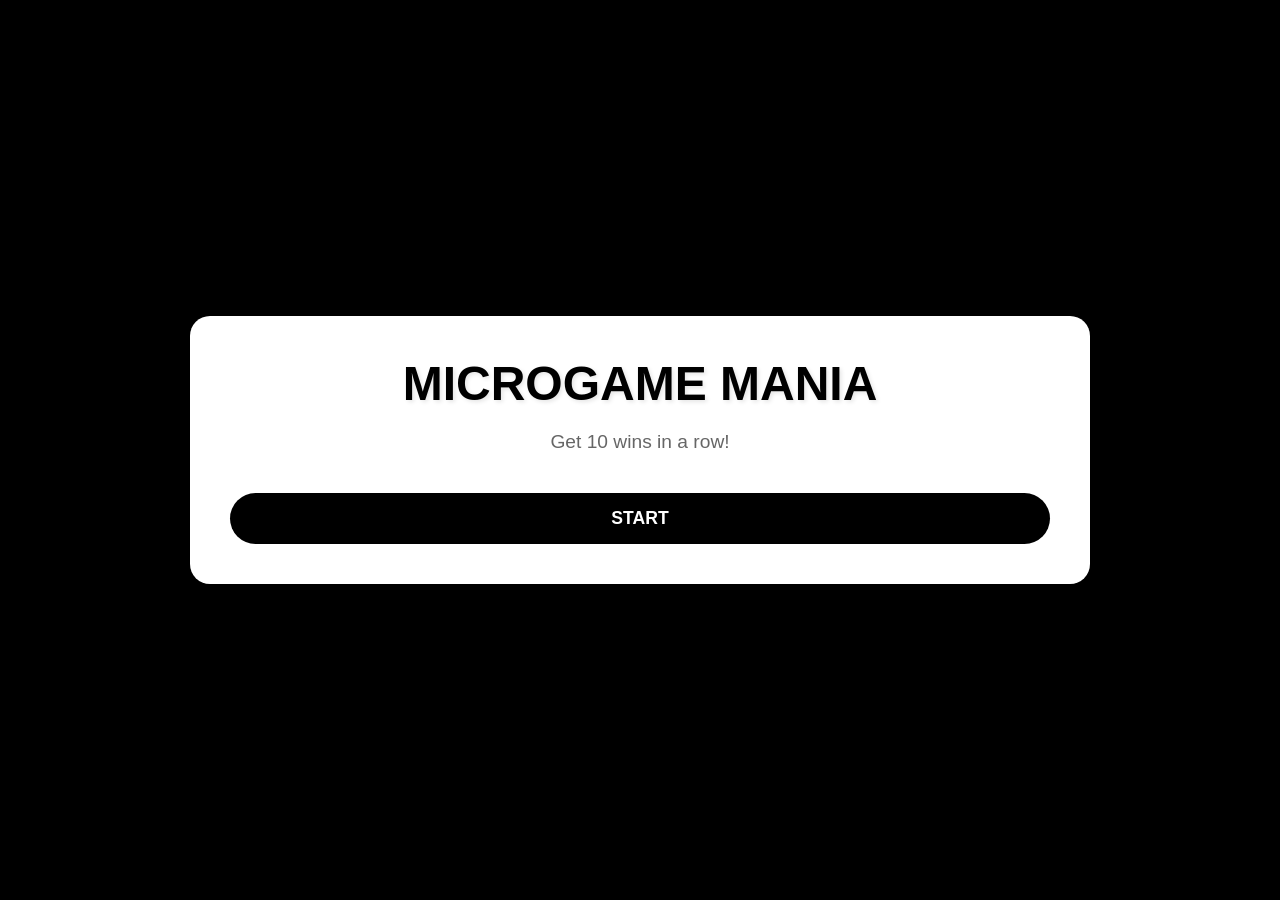
<file: Minigames/index.html>
<!DOCTYPE html>
<html lang="en">
<head>
    <meta charset="UTF-8">
    <meta name="viewport" content="width=device-width, initial-scale=1.0">
    <meta http-equiv="X-UA-Compatible" content="ie=edge">
    <title>Project Microgame</title>
    <link rel="stylesheet" href="style.css">
</head>
<body>
    <div id="gameContainer" class="game-container">
        <!-- Title Screen -->
        <div id="titleScreen" class="screen active">
            <h1>MICROGAME MANIA</h1>
            <p>Get 10 wins in a row!</p>
            <button id="startBtn" class="btn">START</button>
        </div>

        <!-- Game Screen -->
        <div id="gameScreen" class="screen">
            <div class="header">
                <div>Wins: <span id="winCount">0</span>/10</div>
                <div id="difficulty" class="difficulty">Difficulty: 1</div>
            </div>

            <div class="timer-container">
                <div class="timer-bar">
                    <div id="timerFill" class="timer-fill"></div>
                </div>
                <div id="timeDisplay" class="time-display">5</div>
            </div>

            <div id="instructionText" class="instruction"></div>

            <!-- Dynamically populated by minigames -->
            <div id="gameArea" class="game-area"></div>
        </div>

        <!-- Results Screen -->
        <div id="resultsScreen" class="screen">
            <div id="resultText" class="result-text"></div>
            <button id="nextBtn" class="btn">NEXT</button>
        </div>

        <!-- Game Over Screen -->
        <div id="gameOverScreen" class="screen">
            <h1>GAME OVER</h1>
            <p id="finalScore"></p>
            <button id="restartBtn" class="btn">TRY AGAIN</button>
        </div>

        <!-- Win Screen -->
        <div id="winScreen" class="screen">
            <h1>YOU WIN!</h1>
            <p>All challenges complete!</p>
            <button id="playAgainBtn" class="btn">PLAY AGAIN</button>
        </div>
    </div>

    <script src="script.js"></script>
</body>
</html>
</file>
<file: Minigames/style.css>
* {
    margin: 0;
    padding: 0;
    box-sizing: border-box;
}

body {
    font-family: Arial, sans-serif;
    background: black;
    display: flex;
    justify-content: center;
    align-items: center;
    min-height: 100vh;
    padding: 20px;
}

.game-container {
    width: 100%;
    max-width: 900px;
    background: white;
    border-radius: 20px;
    box-shadow: 0 20px 60px rgba(0, 0, 0, 0.3);
    padding: 40px;
    position: relative;
    overflow: hidden;
}

.screen {
    display: none;
    text-align: center;
    animation: fadeIn 0.3s ease-in;
}

.screen.active {
    display: flex;
    flex-direction: column;
    justify-content: center;
}

@keyframes fadeIn {
    from {
        opacity: 0;
        transform: scale(0.95);
    }
    to {
        opacity: 1;
        transform: scale(1);
    }
}

/* Title Screen */
#titleScreen h1 {
    font-size: 3em;
    color: black;
    margin-bottom: 20px;
    text-shadow: 2px 2px 4px rgba(0, 0, 0, 0.1);
}

#titleScreen p {
    font-size: 1.2em;
    color: #666;
    margin-bottom: 30px;
}

/* Game Screen */
.header {
    display: flex;
    justify-content: space-between;
    margin-bottom: 20px;
    font-size: 1.1em;
    font-weight: bold;
    color: #333;
}

.difficulty {
    color: black;
}

.timer-container {
    position: relative;
    margin-bottom: 20px;
}

.timer-bar {
    width: 100%;
    height: 30px;
    background: #eee;
    border-radius: 15px;
    overflow: hidden;
    border: 3px solid black;
}

.timer-fill {
    height: 100%;
    background: red;
    width: 100%;
    transition: width 0.1s linear;
}

.time-display {
    position: absolute;
    top: 50%;
    left: 50%;
    transform: translate(-50%, -50%);
    font-size: 1.5em;
    font-weight: bold;
    color: #333;
    pointer-events: none;
}

.instruction {
    font-size: 1.3em;
    font-weight: bold;
    color: black;
    margin-bottom: 30px;
    min-height: 30px;
}

.game-area {
    background: #f0f0f0;
    border-radius: 10px;
    padding: 30px;
    margin-bottom: 20px;
    min-height: 400px;
    min-width: 400px;
    display: flex;
    justify-content: center;
    align-items: center;
    position: relative;
}

/* Buttons */
.btn {
    background: black;
    color: white;
    border: none;
    padding: 15px 40px;
    font-size: 1.1em;
    border-radius: 50px;
    cursor: pointer;
    transition: all 0.3s ease;
    font-weight: bold;
    margin-top: 10px;
}

.btn:hover {
    transform: translateY(-2px);
    box-shadow: 0 10px 20px rgba(102, 126, 234, 0.4);
}

.btn:active {
    transform: translateY(0);
}

.btn-small {
    padding: 10px 20px;
    font-size: 0.9em;
}

/* Results & Game Over */
.result-text {
    font-size: 2em;
    font-weight: bold;
    margin-bottom: 30px;
    min-height: 60px;
}

.result-text.success {
    color: #4CAF50;
}

.result-text.failure {
    color: #f44336;
}

#gameOverScreen h1,
#winScreen h1 {
    font-size: 2.5em;
    color: #667eea;
    margin-bottom: 20px;
}

#finalScore {
    font-size: 1.3em;
    color: #666;
    margin-bottom: 20px;
}


/* Animations */
@keyframes pulse {
    0%, 100% { transform: scale(1); }
    50% { transform: scale(1.1); }
}

.pulse {
    animation: pulse 0.5s ease-in-out;
}

@keyframes shake {
    0%, 100% { transform: translateX(0); }
    25% { transform: translateX(-5px); }
    75% { transform: translateX(5px); }
}

.shake {
    animation: shake 0.3s ease-in-out;
}
</file>
